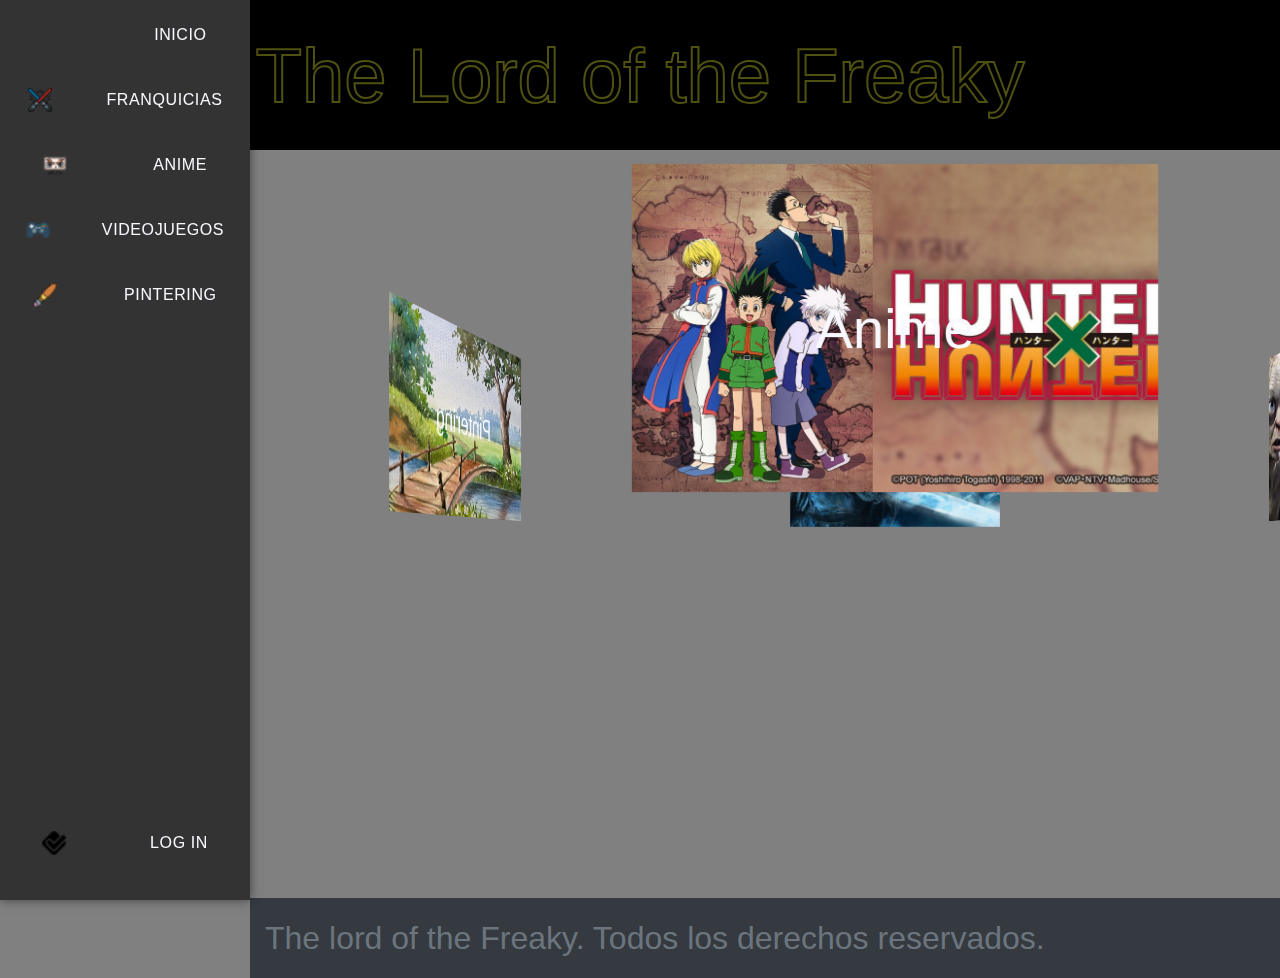
<file: Pages/index.html>
<!DOCTYPE html>
<html lang="es">
<head>
    <title>The lord of the Freaky</title>
    <meta charset="UTF-8">
    <meta name="viewport" content="width=device-width, initial-scale=1, shrink-to-fit=no">
    <!-- Enlaces a las hojas de estilo de Bootstrap -->
    <link rel="stylesheet" href="https://stackpath.bootstrapcdn.com/bootstrap/4.3.1/css/bootstrap.min.css">
    <link href="https://cdn.jsdelivr.net/npm/bootstrap@5.3.2/dist/css/bootstrap.min.css" rel="stylesheet" integrity="sha384-T3c6CoIi6uLrA9TneNEoa7RxnatzjcDSCmG1MXxSR1GAsXEV/Dwwykc2MPK8M2HN" crossorigin="anonymous">
    <!-- Enlace a tu hoja de estilos personalizada -->
    <link rel="stylesheet" href="../styles/styles.css">
</head>
<body class="bg-body-secondary">
    <!-- Cabecera con el nombre de la tienda -->
    <header>
        <div class="wrapper">
            <svg>
                <text x="50%" y="50%" dy=".35em" text-anchor="middle">
                    The Lord of the Freaky
                </text>
            </svg>
        </div>
    </header>

    <!-- Sección principal con una lista de juegos -->
    <!-- Sidebar -->
    <div class="sidebar">
        <ul>
            <!-- Lista de elementos de la barra lateral -->
            <li>
                <a href="./index.html">
                    <span class="icon"><i class="fa-solid"></i></span>
                    <span class="text">Inicio</span>
                </a>
            </li>
            <li>
                <a href="./Franquicia.html">
                    <span class="icon" style="background-image: url('../iconos/espada-de-luz.png');"><i class="fa-solid"></i></span>
                    <span class="text">Franquicias</span>
                </a>
            </li>
            <li>
                <a href="./Anime.html">
                    <span class="icon" style="background-image: url('../iconos/anime.png');"><i class="fa-solid"></i></span>
                    <span class="text">Anime</span>
                </a>
            </li>
            <li>
                <a href="./Videojuegos.html">
                    <span class="icon" style="background-image: url('../iconos/palanca-de-mando.png');"><i class="fa-solid"></i></span>
                    <span class="text">Videojuegos</span>
                </a>
            </li>
            <li>
                <a href="./Pintering.html">
                    <span class="icon" style="background-image: url('../iconos/cepillo-de-pintura.png');"><i class="fa-solid"></i></span>
                    <span class="text">Pintering</span>
                </a>
            </li>
            <li>
                <a href="./LogIn.html" style>
                    <span class="icon" style="background-image: url('../iconos/boton-cuadrado.png');"></span>
                    <span class="text">Log in</span>
                </a>
            </li>
        </ul>
    </div>
    <!-- Fin de la barra lateral -->

    <!-- Contenido principal -->
<main style="margin-left:10px;">
    <div class="content-container" style="margin-left: 250px;">
        <div style="margin-left: 250px;">
            <div class="w3-container w3-teal">
                <div class="mt-5" id="carrusel_box">    
                    <div class="container_carrusel">
                        <!-- Carrousel de contenido -->
                        <div class="carousel">
                            <div class="carousel__face"><span>Anime</span></div>
                            <div class="carousel__face"><span>Franquicias</span></div>
                            <div class="carousel__face"><span>Videojuegos</span></div>
                            <div class="carousel__face"><span>Pintering</span></div>
                        </div>
                    </div>
                </div>
            </div>
        </div>
    </div>
</main>
    <!-- Fin del contenido principal -->

    <!-- Pie de página -->
    <footer class="footer mt-5 py-3 bg-dark" style="margin-left: 250px;">
        <div class="container">
            <span class="text-muted">The lord of the Freaky. Todos los derechos reservados.</span>
        </div>
    </footer>

    <!-- Scripts de Bootstrap -->
    <script src="https://cdn.jsdelivr.net/npm/bootstrap@5.3.0/dist/js/bootstrap.bundle.min.js" 
            integrity="sha384-geWF76RCwLtnZ8qwWowPQNguL3RmwHVBC9FhGdlKrxdiJJigb/j/68SIy3Te4Bkz" 
            crossorigin="anonymous"></script>
</body>
</html>
</file>
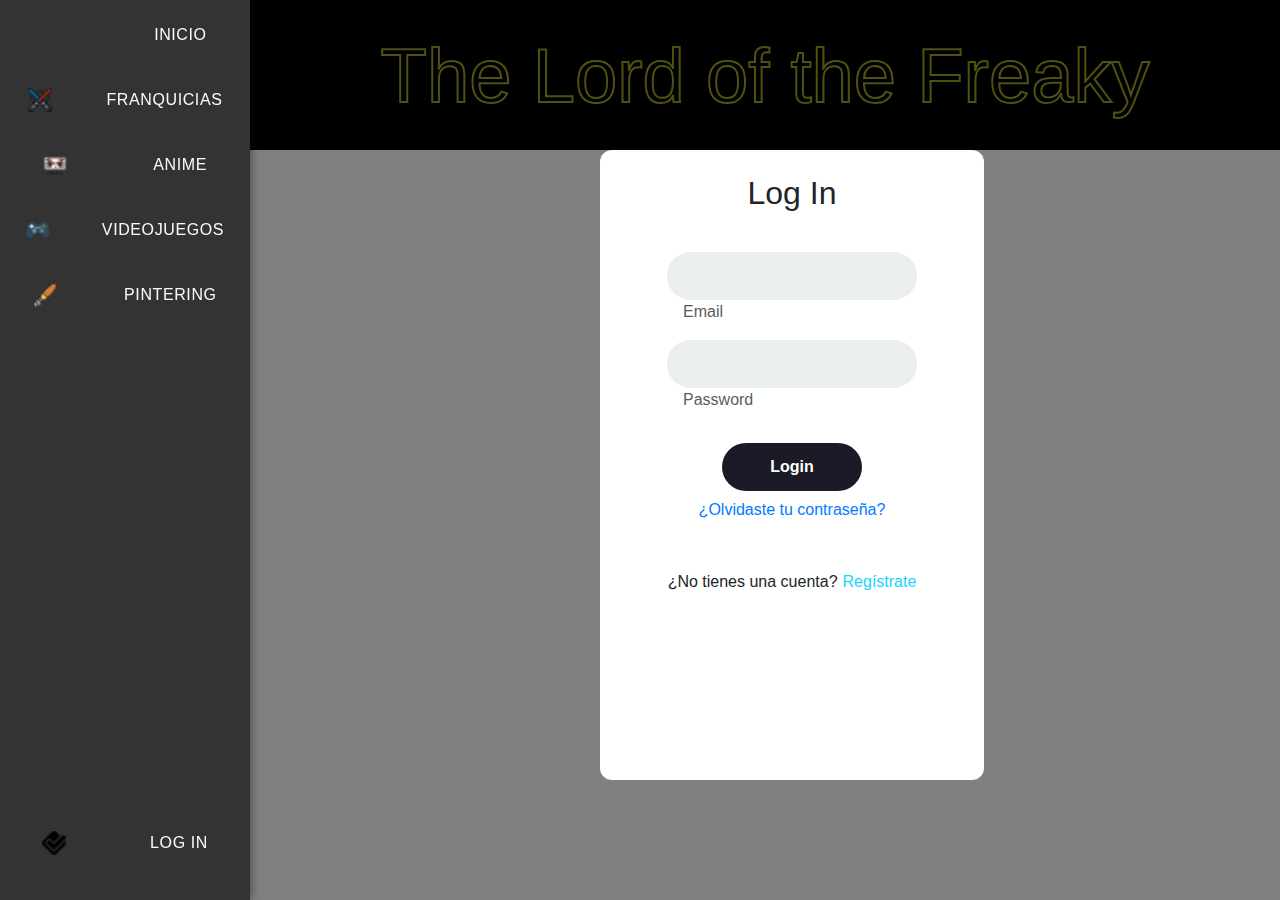
<file: Pages/LogIn.html>
<!DOCTYPE html>
<html lang="es">
<head>
    <title>Log in</title>
    <meta charset="UTF-8">
    <meta name="viewport" content="width=device-width, initial-scale=1, shrink-to-fit=no">
    <!-- Enlaces a hojas de estilo CSS -->
    <link rel="stylesheet" href="https://stackpath.bootstrapcdn.com/bootstrap/4.3.1/css/bootstrap.min.css">
    <link rel="stylesheet" href="../styles/styles_LogIn.css">
    <!-- Enlaces a scripts JS -->
    <script src="../Scripts/BD.js"></script>
    <script src="../Scripts/LogIn.js" defer></script>
</head>
<body class="bg-body-secondary" style="margin-left: 250px;">
    <!-- Cabecera con el nombre de la tienda -->
    <header>
        <div class="wrapper">
            <svg>
                <text x="50%" y="50%" dy=".35em" text-anchor="middle">
                    The Lord of the Freaky
                </text>
            </svg>
        </div>
    </header>
    <!-- Sidebar -->
    <div class="sidebar">
        <ul>
            <!-- Lista de elementos de la barra lateral -->
            <li>
                <a href="./index.html">
                    <span class="icon"><i class="fa-solid"></i></span>
                    <span class="text">Inicio</span>
                </a>
            </li>
            <li>
                <a href="./Franquicia.html">
                    <span class="icon" style="background-image: url('../iconos/espada-de-luz.png');"><i class="fa-solid"></i></span>
                    <span class="text">Franquicias</span>
                </a>
            </li>
            <li>
                <a href="./Anime.html">
                    <span class="icon" style="background-image: url('../iconos/anime.png');"><i class="fa-solid"></i></span>
                    <span class="text">Anime</span>
                </a>
            </li>
            <li>
                <a href="./Videojuegos.html">
                    <span class="icon" style="background-image: url('../iconos/palanca-de-mando.png');"><i class="fa-solid"></i></span>
                    <span class="text">Videojuegos</span>
                </a>
            </li>
            <li>
                <a href="./Pintering.html">
                    <span class="icon" style="background-image: url('../iconos/cepillo-de-pintura.png');"><i class="fa-solid"></i></span>
                    <span class="text">Pintering</span>
                </a>
            </li>
            <li>
                <a href="./LogIn.html">
                    <span class="icon" style="background-image: url('../iconos/boton-cuadrado.png');"><i class="fa-solid"></i></span>
                    <span class="text">Log in</span>
                </a>
            </li>
        </ul>
    </div>
    <!-- Contenido principal (formulario de inicio de sesión) -->
    <main style="margin-left: 250px;">
        <div class="wrapper-main">
            <div>
                <form action="#" class="sub-form" id="loginForm">
                    <h2>Log In</h2>
                    <!-- Campo de entrada de correo electrónico -->
                    <div class="input-box">
                        <input type="email" required name="emailInput">
                        <label for="email">Email</label>
                    </div>
                    <!-- Campo de entrada de contraseña -->
                    <div class="input-box">
                        <input type="password" required name="passwordInput">
                        <label>Password</label>
                    </div>
                    <!-- Botón de inicio de sesión -->
                    <div class="btn">
                        <button type="submit" class="btn" value="Login">Login</button>
                    </div>
                    <!-- Respuesta del sistema (mensaje de éxito o error) -->
                    <div id="RespuestaSistema"></div>
                    <!-- Enlace para restablecer contraseña -->
                    <div>
                        <a href="#">¿Olvidaste tu contraseña?</a>
                    </div>
                    <!-- Sección inferior del formulario (registro de cuenta) -->
                    <div class="bottom-form">
                        <div class="no-account">¿No tienes una cuenta?</div>
                        <a href="#" class="signup">Regístrate</a>
                    </div>
                </form>
            </div>
        </div>
    </main>
</body>
</html>
</file>
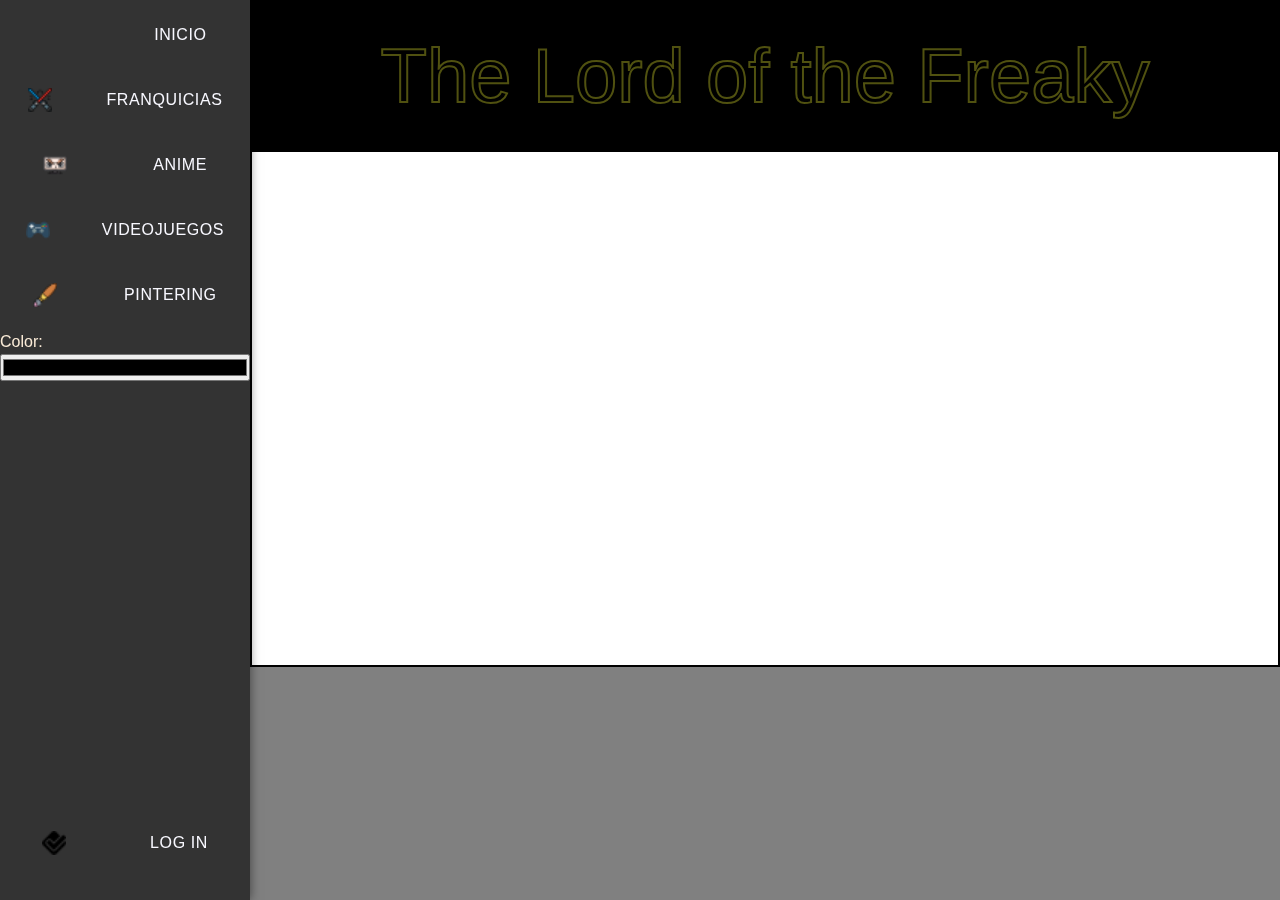
<file: Pages/Pintering.html>
<!DOCTYPE html>
<html lang="es">
<head>
    <title>Drawer</title> <!-- Título de la página web que se muestra en la pestaña del navegador. -->
    <meta charset="UTF-8"> <!-- Especifica la codificación de caracteres utilizada (UTF-8 en este caso). -->
    <meta name="viewport" content="width=device-width, initial-scale=1, shrink-to-fit=no">
    <!-- Configuración de la vista en dispositivos móviles y otros ajustes de la página. -->
    <!-- Enlaces a hojas de estilo CSS -->
    <link rel="stylesheet" href="https://stackpath.bootstrapcdn.com/bootstrap/4.3.1/css/bootstrap.min.css">
    <link rel="stylesheet" href="../styles/styles_drawer.css"> <!-- Enlace a una hoja de estilos personalizada. -->
    <!-- Enlaces a scripts JS -->
    <script src="../Scripts/Drawer.js" defer></script> <!-- Enlace a un script JavaScript con la opción "defer" que retrasa la ejecución del script hasta que se cargue el documento HTML completamente. -->
</head>
<body class="bg-body-secondary" style="margin-left: 250px;">
    <!-- Cabecera con el nombre de la tienda -->
    <header>
        <div class="wrapper">
            <svg>
                <text x="50%" y="50%" dy=".35em" text-anchor="middle">
                    The Lord of the Freaky <!-- Texto que se muestra en la cabecera de la página. -->
                </text>
            </svg>
        </div>
    </header>
    <div class="sidebar">
        <ul>
            <!-- Lista de elementos de la barra lateral -->
            <li>
                <a href="./index.html">
                    <span class="icon"><i class="fa-solid"></i></span>
                    <span class="text">Inicio</span> <!-- Enlace "Inicio" en la barra lateral. -->
                </a>
            </li>
            <li>
                <a href="./Franquicia.html">
                    <span class="icon" style="background-image: url('../iconos/espada-de-luz.png');"><i class="fa-solid"></i></span>
                    <span class="text">Franquicias</span> <!-- Enlace "Franquicias" en la barra lateral. -->
                </a>
            </li>
            <li>
                <a href="./Anime.html">
                    <span class="icon" style="background-image: url('../iconos/anime.png');"><i class="fa-solid"></i></span>
                    <span class="text">Anime</span> <!-- Enlace "Anime" en la barra lateral. -->
                </a>
            </li>
            <li>
                <a href="./Videojuegos.html">
                    <span class="icon" style="background-image: url('../iconos/palanca-de-mando.png');"><i class="fa-solid"></i></span>
                    <span class="text">Videojuegos</span> <!-- Enlace "Videojuegos" en la barra lateral. -->
                </a>
            </li>
            <li>
                <a href="./Pintering.html">
                    <span class="icon" style="background-image: url('../iconos/cepillo-de-pintura.png');"><i class="fa-solid"></i></span>
                    <span class="text">Pintering</span> <!-- Enlace "Pintering"en la barra lateral. -->
                </a>
            </li>
            <li>
                <a style="color:antiquewhite"> Color: </a> <!-- Etiqueta de texto para el selector de color. -->
                <input type="color" id="colorPicker" style="width:100%" value="#000000"> <!-- Selector de color con un valor inicial de negro. -->
            </li>
            <li>
                <a href="./LogIn.html">
                    <span class="icon" style="background-image: url('../iconos/boton-cuadrado.png');"><i class="fa-solid"></i></span>
                    <span class="text">Log in</span> <!-- Enlace "Log in" en la barra lateral. -->
                </a>
            </li>
        </ul>
    </div>
    <main>
        <div class="canvas">
            <!-- El área de dibujo representada por un elemento canvas con un tamaño predefinido. -->
            <canvas id="drawingCanvas" width="800" height="400"></canvas>
        </div>
    </main>
</body>
</html>
</file>
<file: styles/styles.css>
/* Importa una fuente de Google Fonts */
@import url("https://fonts.googleapis.com/css2?family=Russo+One&display=swap");

/* Estilos globales para todos los elementos (*) */
* {
    margin: 0;
    padding: 0;
    box-sizing: border-box;
    font-family: 'Franklin Gothic Medium', 'Arial Narrow', Arial, sans-serif;
    
}

/* Estilos para el cuerpo (body) del documento */
body {
    font-family: Arial, sans-serif;
    margin: 0;
    padding: 0;
    background-color: #808080;
}

/* Estilos para elementos 'span' */
span {
    margin: auto;
    font-size: 2rem;
    color: ghostwhite;
}

/* Estilos para elementos 'svg' y su contenido */
svg {
    font-family: "Russo One", sans-serif;
    width: 100%;
    height: 100%;
}

svg text {
    animation: stroke 5s infinite alternate; /* Animación para el texto dentro del SVG */
    stroke-width: 2; /* Grosor del trazo del texto */
    stroke: #505110; /* Color del trazo del texto */
    font-size: 76px; /* Tamaño del texto en el SVG */
}

/* Estilos para elementos con clase 'icon' */
.icon {
    background-size: 24px;
    width: 24px;
    height: 24px;
    display: flex;
    align-items: center;
    padding-left: 10px;
}

/* Estilos para la barra lateral (sidebar) */
.sidebar {
    position: fixed;
    top: 0;
    left: 0;
    height: 100%;
    width: 250px;
    z-index: 1;
    background: #333;
    overflow-x: 10px;
    transition: 0.75s ease;
    box-shadow: 0 0 10px rgba(0, 0, 0, 0.5);
}

.sidebar:hover {
    width: 250px;
    transition: 0.6s ease;
}

.sidebar ul {
    position: relative;
    height: 97vh;
}

.sidebar ul li {
    list-style: none;
    margin: 5px 0;
}

.sidebar ul li:hover {
    background: #C70039;
    transition: 0.3s ease;
}


/* Estilos para enlaces dentro de la barra lateral */
.sidebar ul li a {
    position: relative;
    display: flex;
    white-space: nowrap;
    text-decoration: none;
    color: #ffffff;
    
}

/* Estilos para el logotipo en la barra lateral */
.sidebar ul li .logo {
    margin-bottom: 80px;
}

.sidebar ul li .logo .text {
    font-size: 18px;
    font-weight: 600;
}

/* Estilos para el último elemento de lista en la barra lateral */
.sidebar ul li:last-child {
    position: absolute;
    bottom: 0;
    width: 100%;
}

/* Estilos para enlaces de iconos en la barra lateral */
.sidebar ul li a.icon {
    position: relative;
    display: flex;
    justify-content: center;
    align-items: center;
    min-height: 75px;
    height: 60px;
    font-size: 22px;
}

/* Estilos para el texto de enlaces en la barra lateral */
.sidebar ul li a .text {
    position: relative;
    display: flex;
    align-items: center;
    height: 60px;
    font-size: 16px;
    text-transform: uppercase;
    letter-spacing: 0.6px;
    font-weight: 500;
}

/* Estilos para el elemento con ID 'iconos' */
#iconos {
    position: relative;
    width: max-content;
}

/* Estilos para la barra de navegación (navbar) */
.navbar {
    background-color: #333;
}

.navbar-brand {
    color: #ffffff;
}

/* Estilos para un contenedor de carrusel */
.container_carrusel {
    position: center;
    width: 320px;
    height: 600px;
    margin: 100px auto 0 auto;
    perspective: 1000px;
}

/* Estilos para el carrusel */
.carousel {
    position: absolute;
    width: 100%;
    height: 100%;
    transform-style: preserve-3d;
    animation: rotate360 60s infinite forwards linear;
}

/* Estilos para las caras del carrusel */
.carousel__face {
    position: absolute;
    width: 300px;
    height: 187px;
    top: 80px;
    left: 10px;
    right: 10px;
    background-size: cover;
    box-shadow: inset 255 0 0 2000px rgba(0, 0, 0, 0.5);
    display: flex;
}
main{
    margin-left:250px;
}

/* Estilos para las imágenes de las caras del carrusel */
.carousel__face:nth-child(1) {
    background-image: url("../Anime/Hunter X hunter.jpe");
    transform: rotateY(0deg) translateZ(430px);
}

.carousel__face:nth-child(2) {
    background-image: url("../Franquicia/lotr.jpeg");
    transform: rotateY(90deg) translateZ(430px);
}

.carousel__face:nth-child(3) {
    background-image: url("../Videojuegos/wotlk.jpg");
    transform: rotateY(180deg) translateZ(430px);
}

.carousel__face:nth-child(4){
    background-image: url("../Pintering/pintura.jpg");
    transform: rotateY(270deg) translateZ(430px);
}

/* Estilos para el elemento con ID 'wrapper' (fondo negro) */
.wrapper {
    background-color: #000000;
}

/* Animación para rotar el carrusel */
@keyframes rotate360 {
    from {
        transform: rotateY(0deg);
    }

    to {
        transform: rotateY(-360deg);
    }
}

/* Animación para el trazo de SVG */
@keyframes stroke {
	0%   {
		fill: rgba(238,247,210,0); stroke: rgba(80,81,16,1);
		stroke-dashoffset: 25%; stroke-dasharray: 0 50%; stroke-width: 2;
	}
	70%  {fill: rgba(238,247,210,0); stroke: rgba(80,81,16,1); }
	80%  {fill: rgba(238,247,210,0); stroke: rgba(80,81,16,1); stroke-width: 3; }
	100% {
		fill: rgba(238,247,210,1); stroke: rgba(80,81,16,0);
		stroke-dashoffset: -25%; stroke-dasharray: 50% 0; stroke-width: 0;
	}
}
</file>
<file: styles/styles_LogIn.css>
/* Importar una fuente de Google Fonts llamada "Russo One" */
@import url("https://fonts.googleapis.com/css2?family=Russo+One&display=swap");

/* Estilos generales para restablecer márgenes y rellenos predeterminados, además de configurar la fuente */
* {
    margin: 0;
    padding: 0;
    box-sizing: border-box;
    font-family: 'Franklin Gothic Medium', 'Arial Narrow', Arial, sans-serif;
}

/* Estilos generales para el cuerpo (body) */
body {
    font-family: Arial, sans-serif;
    margin: 0;
    padding: 0;
    background-color: #808080; /* Fondo gris oscuro */
}

/* Estilos para elementos 'span' */
span {
    margin: auto;
    font-size: 2rem;
    color: ghostwhite; /* Color de texto blanco */
}

/* Estilos para SVG */
/* Inicio de estilos para SVG y texto dentro de SVG */
svg {
    font-family: "Russo One", sans-serif;
    width: 100%;
    height: 100%;
}

svg text {
    animation: stroke 5s infinite alternate; /* Animación de texto */
    stroke-width: 2;
    stroke: #505110; /* Color de trazo */
    font-size: 76px;
}
/* Fin de estilos para SVG y texto dentro de SVG */

/* Estilos para elementos con clase 'icon' */
.icon {
    background-size: 24px;
    width: 24px;
    height: 24px;
    display: flex;
    align-items: center;
    padding-left: 10px;
}

/* Estilos para la barra lateral (sidebar) */
/* Inicio de estilos para la barra lateral */
.sidebar {
    position: fixed;
    top: 0;
    left: 0;
    height: 100%;
    width: 250px;
    z-index: 1;
    background: #333; /* Fondo negro */
    overflow-x: 10px;
    transition: 0.75s ease;
    box-shadow: 0 0 10px rgba(0, 0, 0, 0.5); /* Sombra */
}

.sidebar:hover {
    width: 250px;
    transition: 0.6s ease;
}

.sidebar ul {
    position: relative;
    height: 97vh;
}

.sidebar ul li {
    list-style: none;
    margin: 5px 0;
}

.sidebar ul li:hover {
    background: #C70039 ; /* Color de fondo al pasar el mouse */
    transition: 0.3s ease;
}

/* Estilos para enlaces dentro de elementos de lista de la barra lateral */
.sidebar ul li a {
    position: relative;
    display: flex;
    white-space: nowrap;
    text-decoration: none;
    color: #ffffff; /* Color de texto blanco */
}

/* Estilos para el logo en la barra lateral */
.sidebar ul li .logo {
    margin-bottom: 80px;
}

.sidebar ul li .logo .text {
    font-size: 18px;
    font-weight: 600;
}

/* Estilos para el último elemento de lista en la barra lateral */
.sidebar ul li:last-child {
    position: absolute;
    bottom: 0;
    width: 100%;
}

/* Estilos para enlaces de iconos en la barra lateral */
.sidebar ul li a.icon {
    position: relative;
    display: flex;
    justify-content: center;
    align-items: center;
    min-height: 75px;
    height: 60px;
    font-size: 22px;
}

/* Estilos para el texto de enlaces en la barra lateral */
.sidebar ul li a .text {
    position: relative;
    display: flex;
    align-items: center;
    height: 60px;
    font-size: 16px;
    text-transform: uppercase;
    letter-spacing: 0.6px;
    font-weight: 500;
}

#iconos {
    position: relative;
    width: max-content;
}


/* Estilos para el elemento con ID 'wrapper' */
.wrapper {
    background-color: #000000; /* Fondo negro */
}
/* Final de estilos para la barra lateral */

/* Estilos para elementos con ID 'iconos' */
#iconos {
    position: relative;
    width: max-content;
}

/* Estilos para elementos con clase 'form' */
.form {
    display: flex;
    justify-content: center;
    padding-top: 3rem;
}

/* Estilos para formularios */
.sub-form {
    display: flex;
    flex-direction: column;
    margin-left: 100px;
    align-items: center;
    width: 30vw;
    height: 70vh;
    border-radius: 12px;
    box-shadow: rgba(50, 50, 93, 0, 25) 0px 13px 27px -5px, rgba(0, 0, 0, 0.3) 0px 8px 16px -8px;
    background-color: #ffffff; /* Fondo blanco */
}

h2 {
    margin: 1.5rem 0 2rem 0;
    text-align: center;
}

label {
    padding-left: 16px;
    opacity: 0.75;
}

/* Estilos para inputs */
input {
    display: flex;
    border-radius: 50px;
    border-style: none;
    outline: none;
    margin-top: 8px;
    padding: 12px 24px;
    width: 250px;
    background-color: #EAEEED;
}

input:focus {
    opacity: 0.7;
}

/* Estilos para botones con clase 'btn' */
button.btn {
    padding: 12px 48px;
    border-radius: 50px;
    color: #fff;
    margin-top: 1rem;
    cursor: pointer;
    outline: none;
    border-width: 0;
    background-color: #1A1B27;
    font-weight: 600;
    width: 100%;
    transition: background-color 0.3s, color 0.3s;
}

button.btn:hover {
    opacity: 0.8;
    background-color: #1A1B27;
    color: #fff;
}

/* Estilos para el pie de página (footer) */
.bottom-form {
    display: flex;
    justify-content: center;
    margin-top: 3rem;
}

/* Estilos para enlaces de registro ('signup') */
.signup {
    display: flex;
    padding-left: 5px;
    text-decoration: none;
    cursor: pointer;
    color: #21D4FD;
}

.signup:hover {
    opacity: 0.8;
}

/* Animación para texto (keyframes) */@keyframes stroke {
	0%   {
		fill: rgba(238,247,210,0); stroke: rgba(80,81,16,1);
		stroke-dashoffset: 25%; stroke-dasharray: 0 50%; stroke-width: 2;
	}
	70%  {fill: rgba(238,247,210,0); stroke: rgba(80,81,16,1); }
	80%  {fill: rgba(238,247,210,0); stroke: rgba(80,81,16,1); stroke-width: 3; }
	100% {
		fill: rgba(238,247,210,1); stroke: rgba(80,81,16,0);
		stroke-dashoffset: -25%; stroke-dasharray: 50% 0; stroke-width: 0;
	}
}
</file>
<file: styles/styles_drawer.css>
/* Estilos globales para todos los elementos (*) */
* {
    margin: 0;
    padding: 0;
    box-sizing: border-box;
    font-family: 'Franklin Gothic Medium', 'Arial Narrow', Arial, sans-serif;
    
}
body {
    font-family: Arial, sans-serif;
    margin: 0;
    padding: 0;
    background-color: #808080;
}

/* Estilos para elementos 'span' */
span {
    margin: auto;
    font-size: 2rem;
    color: ghostwhite;
}

/* Estilos para elementos 'svg' y su contenido */
svg {
    font-family: "Russo One", sans-serif;
    width: 100%;
    height: 100%;
}

svg text {
    animation: stroke 5s infinite alternate; /* Animación para el texto dentro del SVG */
    stroke-width: 2; /* Grosor del trazo del texto */
    stroke: #505110; /* Color del trazo del texto */
    font-size: 76px; /* Tamaño del texto en el SVG */
}

/* Estilos para elementos con clase 'icon' */
.icon {
    background-size: 24px;
    width: 24px;
    height: 24px;
    display: flex;
    align-items: center;
    padding-left: 10px;
}

/* Estilos para la barra lateral (sidebar) */
.sidebar {
    position: fixed;
    top: 0;
    left: 0;
    height: 100%;
    width: 250px;
    z-index: 1;
    background: #333;
    overflow-x: 10px;
    transition: 0.75s ease;
    box-shadow: 0 0 10px rgba(0, 0, 0, 0.5);
}

.sidebar:hover {
    width: 250px;
    transition: 0.6s ease;
}

.sidebar ul {
    position: relative;
    height: 97vh;
}

.sidebar ul li {
    list-style: none;
    margin: 5px 0;
}

.sidebar ul li:hover {
    background: #C70039;
    transition: 0.3s ease;
}


/* Estilos para enlaces dentro de la barra lateral */
.sidebar ul li a {
    position: relative;
    display: flex;
    white-space: nowrap;
    text-decoration: none;
    color: #ffffff;
    
}

/* Estilos para el logotipo en la barra lateral */
.sidebar ul li .logo {
    margin-bottom: 80px;
}

.sidebar ul li .logo .text {
    font-size: 18px;
    font-weight: 600;
}

/* Estilos para el último elemento de lista en la barra lateral */
.sidebar ul li:last-child {
    position: absolute;
    bottom: 0;
    width: 100%;
}

/* Estilos para enlaces de iconos en la barra lateral */
.sidebar ul li a.icon {
    position: relative;
    display: flex;
    justify-content: center;
    align-items: center;
    min-height: 75px;
    height: 60px;
    font-size: 22px;
}

/* Estilos para el texto de enlaces en la barra lateral */
.sidebar ul li a .text {
    position: relative;
    display: flex;
    align-items: center;
    height: 60px;
    font-size: 16px;
    text-transform: uppercase;
    letter-spacing: 0.6px;
    font-weight: 500;
}

.canvas {
    flex: 1;
    display: flex;
    justify-content: center;
    align-items: center;
    background-color: #fff;
}
#canvasContainer {
    width: 900px; 
    height: 600px; 
    border: 2px solid #000; 
    position: relative; 
}
canvas {
    width: 100%;
    height: 100%;
    border: 2px solid #000;
    overflow: hidden;
}




/* Estilos para el elemento con ID 'wrapper' (fondo negro) */
.wrapper {
    background-color: #000000;
}

@keyframes stroke {
	0%   {
		fill: rgba(238,247,210,0); stroke: rgba(80,81,16,1);
		stroke-dashoffset: 25%; stroke-dasharray: 0 50%; stroke-width: 2;
	}
	70%  {fill: rgba(238,247,210,0); stroke: rgba(80,81,16,1); }
	80%  {fill: rgba(238,247,210,0); stroke: rgba(80,81,16,1); stroke-width: 3; }
	100% {
		fill: rgba(238,247,210,1); stroke: rgba(80,81,16,0);
		stroke-dashoffset: -25%; stroke-dasharray: 50% 0; stroke-width: 0;
	}
}
</file>
